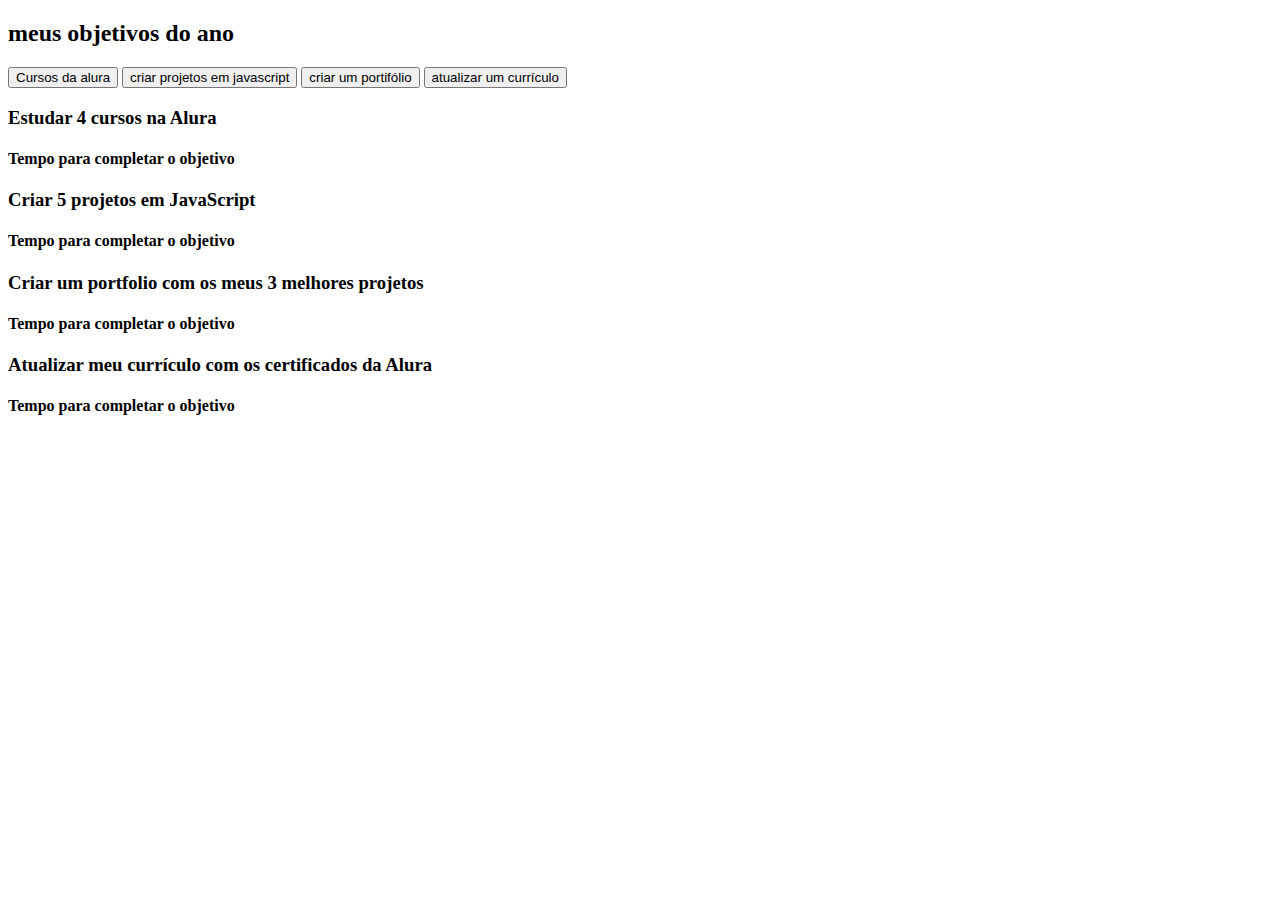
<file: index.html>
<!DOCTYPE html>
<html lang="pt-br">
<head>
    <meta charset="UTF-8">
    <meta http-equiv="X-UA-Compatible" content="IE=edge">
    <meta name="viewport" content="width=device-width, initial-scale=1.0">
    <link rel="stylesheet" href="style.css">
    <title>Meus objetivos do ano</title>
</head>
<body>
    <section class="conteudo-principal">
        <h2 class="titulo-principal">meus objetivos do ano</h2>
    <div class="conteudo">
        <div class="botoes">
        <button class="botao">Cursos da alura</button>
            <button class="botao">criar projetos em javascript</button>
            <button class="botao">criar um portifólio</button>
            <button class="botao">atualizar um currículo</button>    
    </div>
        <div class="abas-textos">
            <div class="aba-conteudo ativo">
                <h3 class="aba-conteudo-titulo-principal">Estudar 4 cursos na Alura</h3>
                <h4 class="aba-conteudo-titulo-secundario">Tempo para completar o objetivo</h4>
                <div class="contador"></div>
            </div>
            <div class="aba-conteudo">
                <h3 class="aba-conteudo-titulo-principal">Criar 5 projetos em JavaScript</h3>
                <h4 class="aba-conteudo-titulo-secundario">Tempo para completar o objetivo</h4>
                <div class="contador"></div>
            </div>
            <div class="aba-conteudo">
                <h3 class="aba-conteudo-titulo-principal">Criar um portfolio com os meus 3 melhores projetos</h3>
                <h4 class="aba-conteudo-titulo-secundario">Tempo para completar o objetivo</h4>
                <div class="contador"></div>
            </div>
            <div class="aba-conteudo">
                <h3 class="aba-conteudo-titulo-principal">Atualizar meu currículo com os certificados da Alura</h3>
                <h4 class="aba-conteudo-titulo-secundario">Tempo para completar o objetivo</h4>
                <div class="contador"></div>
            </div>
        </div>
    </div>
</section>
    <script src="main.js"></script>
</body>
</html>
</file>
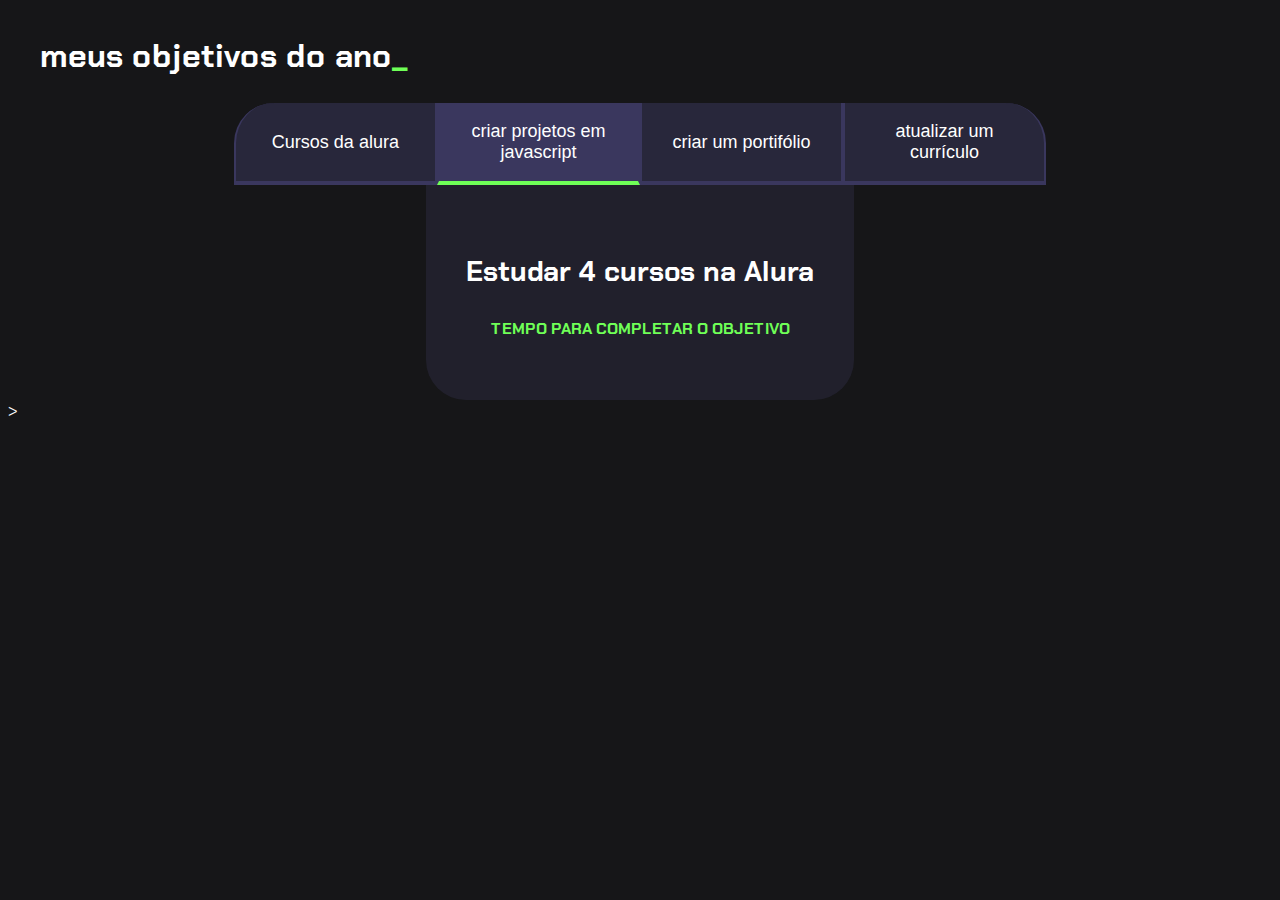
<file: jao mlr/index.html>
<!DOCTYPE html>
<html lang="pt-br">
<head>
    <meta charset="UTF-8">
    <meta http-equiv="X-UA-Compatible" content="IE=edge">
    <meta name="viewport" content="width=device-width, initial-scale=1.0">
    <link rel="stylesheet" href="style.css">
    <title>Meus objetivos do ano</title>
</head>
<body>
    <section class="conteudo-principal">
        <h2 class="titulo-principal">meus objetivos do ano<span>_</span></h2>
    <div class="botoes">
        <button class="botao">Cursos da alura</button>
            <button class="botao ativo">criar projetos em javascript</button>
            <button class="botao">criar um portifólio</button>
            <button class="botao">atualizar um currículo</button>    
    </div>
    <div class="abas-textos">
        <div class="aba-conteudo ativo">
            <h3 class="aba-conteudo-titulo-principal">Estudar 4 cursos na Alura</h3>
            <h4 class="aba-conteudo-titulo-secundario">Tempo para completar o objetivo</h4>
        </div>
    </div>
    <div class="aba-conteudo">
        <h3 class="aba-conteudo-titulo-principal">Criar 5 projetos em JavaScript</h3>
        <h4 class="aba-conteudo-titulo-secundario">Tempo para completar o objetivo</h4>
    </div>
    <div class="aba-conteudo">
        <h3 class="aba-conteudo-titulo-principal">Criar um portfólio com os meus 3 melhores projetos</h3>
        <h4 class="aba-conteudo-titulo-secundario">Tempo para completar o objetivo</h4>
    </div>
    <div class="aba-conteudo">
        <h3 class="aba-conteudo-titulo-principal">Atualizar meu currículo com os certificados da Alura</h3>
        <h4 class="aba-conteudo-titulo-secundario">Tempo para completar o objetivo</h4>
    </div>    
    </section>
    <script src="main.js"></script>
</body>
</html>>
</file>
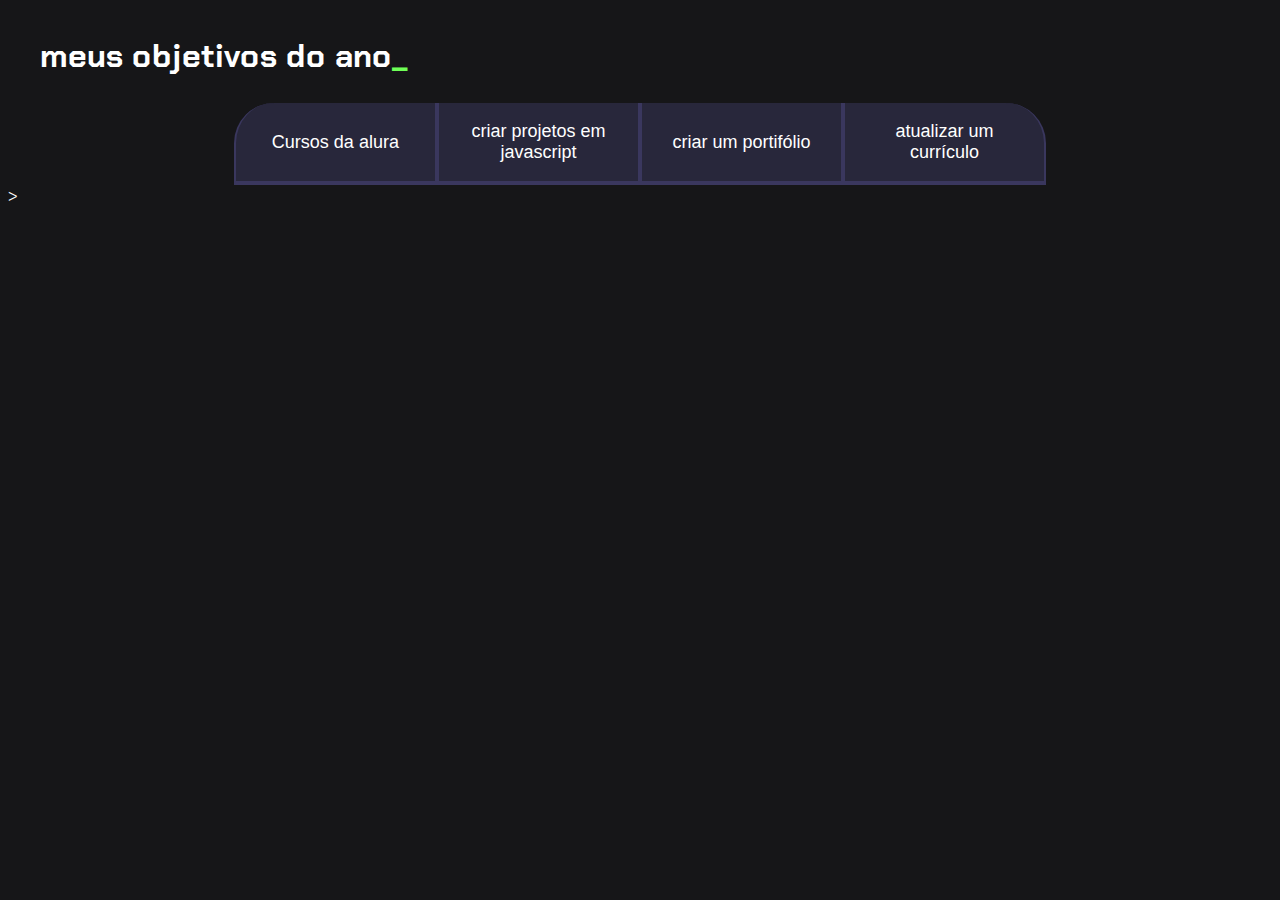
<file: jao/index.html>
<!DOCTYPE html>
<html lang="pt-br">
<head>
    <meta charset="UTF-8">
    <meta http-equiv="X-UA-Compatible" content="IE=edge">
    <meta name="viewport" content="width=device-width, initial-scale=1.0">
    <link rel="stylesheet" href="style.css">
    <title>Meus objetivos do ano</title>
</head>
<body>
    <section class="conteudo-principal">
        <h2 class="titulo-principal">meus objetivos do ano<span>_</span></h2>
    <div class="botoes">
        <button class="botao">Cursos da alura</button>
            <button class="botao">criar projetos em javascript</button>
            <button class="botao">criar um portifólio</button>
            <button class="botao">atualizar um currículo</button>    
    </div>
    </section>
</body>
</html>>
</file>
<file: style.css>
const botoes = document.querySelectorAll(".botao");
const textos = document.querySelectorAll(".aba-conteudo");

for (let i = 0; i < botoes.length; i++) {
    botoes[i].onclick = function () {

        for (let j = 0; j < botoes.length; j++) {
            botoes[j].classList.remove("ativo");
            textos[j].classList.remove("ativo");
        }

        botoes[i].classList.add("ativo");
        textos[i].classList.add("ativo");
    }
}
const contadores = document.querySelectorAll(".contador");
const tempoObjetivo1 = new Date("2023-10-05T00:00:00");
const tempoObjetivo2 = new Date("2023-12-05T00:00:00");
const tempoObjetivo3 = new Date("2023-12-30T00:00:00");
const tempoObjetivo4 = new Date("2024-02-01T00:00:00");

const tempos =[tempoObjetivo1,tempoObjetivo2,tempoObjetivo3,tempoObjetivo4];


contadores[0].textContent = calculaTempo(tempos[0]);




    



function calculaTempo(tempoObjetivo) {
    let tempoAtual = new Date();
    let tempoFinal = tempoObjetivo - tempoAtual;
    let segundos = Math.floor(tempoFinal / 1000);
    let minutos = Math.floor(segundos / 60);
    let horas = Math.floor(minutos / 60);
    let dias = Math.floor(horas / 24);
    
    segundos %= 60;
    minutos %= 60;
    horas %= 24;
    if(tempoFinal > 0){
        return dias + "dias" + horas + "horas" + minutos + "minutos" + segundos + "segundos";
    }
    
    
  }
  function atualizaCronometro(){
    for (let i = 0; i < contadores.length; i++){
        contadores[i].textContent = calculaTempo(tempos[i]);
    }
    
}
    function comecaCronometro(){
        atualizaCronometro();
        setInterval(atualizaCronometro,1000);
    }
</file>
<file: jao mlr/style.css>
@import url('https://fonts.googleapis.com/css?family=Chakra+Petch:wght@400;700&display=swap');

:root {
  --cor-de-fundo: #161618;
  --verde: #6FFF57;
  --branco: #FFFFFF;
  --botao-ativo: #3A375E;
  --botao-inativo: rgba(58, 55, 94, 0.5);
  --texto-fundo: rgba(58, 55, 94, 0.3);
}

body {
  background-color: var(--cor-de-fundo);
  color: var(--branco);
  font-family: 'Chakra Petch', sans-serif;
}


.conteudo-principal {
    display: flex;
    flex-direction: column;
    justify-content: center;
    align-items: center;
    max-width: 1200px;
    width: 100%;
    margin: 0 auto;
}

.titulo-principal {
    text-align: left;
    width: 100%;
    font-size: 32px;
}

.titulo-principal span {
    color: var(--verde);
}

.botao {
    font-family: "Crakra Petch", sans-serif;
    background-color: var(--botao-inativo);
    color: var(--branco);
    display: flex;
    justify-content: center;
    padding: 1em;
    font-size: 18px;
    align-items: center;
    width: 100%;
    border-bottom: 4px solid var(--botao-ativo);
    border-left: 2px solid var(--botao-ativo);
    border-right: 2px solid var(--botao-ativo);
    border-top: none;
}

.botao:first-child {
    border-radius: 40px 40px 0 0;
}

.botoes {
    display: block;
}


.botao.ativo{
    background-color: var(--botao-ativo);
    border-bottom: 4px solid var(--verde);
    }

.abas-textos{
    background-color: var(--texto-fundo);
    padding: 40px;
    border-radius: 0 0 40px 40px;
}
.aba-conteudo.ativo{
    display: block;
}

.aba-conteudo{
    display: none;
}


.aba-conteudo-titulo-principal{
    font-size: 28px;
    text-align: center;
}

.aba-conteudo-titulo-secundario{
    text-align: center;
    color: var(--verde);
    text-transform: uppercase;
}


@media screen and (min-width: 768px) {
    .botoes {
        display: flex;
    }

    .botao:first-child {
        border-radius: 40px 0 0 0;
    }

    .botao:last-child {
        border-radius: 0 40px 0 0;
    }
}
</file>
<file: jao/style.css>
@import url('https://fonts.googleapis.com/css?family=Chakra+Petch:wght@400;700&display=swap');

:root {
  --cor-de-fundo: #161618;
  --verde: #6FFF57;
  --branco: #FFFFFF;
  --botao-ativo: #3A375E;
  --botao-inativo: rgba(58, 55, 94, 0.5);
  --texto-fundo: rgba(58, 55, 94, 0.3);
}

body {
  background-color: var(--cor-de-fundo);
  color: var(--branco);
  font-family: 'Chakra Petch', sans-serif;
}


.conteudo-principal {
    display: flex;
    flex-direction: column;
    justify-content: center;
    align-items: center;
    max-width: 1200px;
    width: 100%;
    margin: 0 auto;
}

.titulo-principal {
    text-align: left;
    width: 100%;
    font-size: 32px;
}

.titulo-principal span {
    color: var(--verde);
}

.botao {
    font-family: "Crakra Petch", sans-serif;
    background-color: var(--botao-inativo);
    color: var(--branco);
    display: flex;
    justify-content: center;
    padding: 1em;
    font-size: 18px;
    align-items: center;
    width: 100%;
    border-bottom: 4px solid var(--botao-ativo);
    border-left: 2px solid var(--botao-ativo);
    border-right: 2px solid var(--botao-ativo);
    border-top: none;
}

.botao:first-child {
    border-radius: 40px 40px 0 0;
}

.botoes {
    display: block;
}
@media screen and (min-width: 768px) {
    .botoes {
        display: flex;
    }

    .botao:first-child {
        border-radius: 40px 0 0 0;
    }

    .botao:last-child {
        border-radius: 0 40px 0 0;
    }
}
</file>
